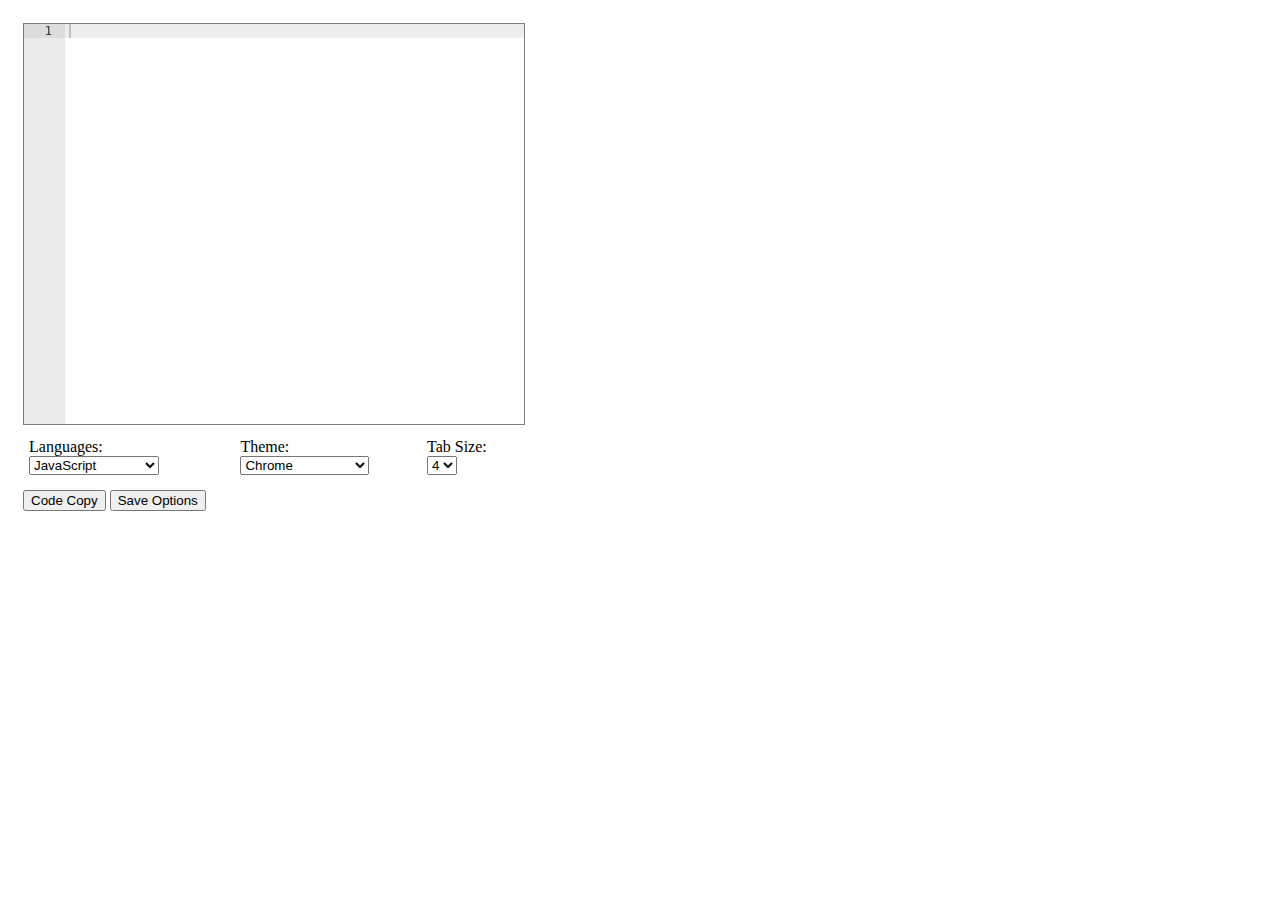
<file: code_paste.html>
<!DOCTYPE html>
<html lang="ja">
<head>
    <meta charset="UTF-8">
    <title>Title</title>
<!--    <link rel="stylesheet" type="text/css" href="css/normalize.css">-->
<!--    <link rel="stylesheet" type="text/css" href="css/skeleton.css">-->
    <link rel="stylesheet" type="text/css" href="code_paste.css">
</head>
<body>
    <div class="editor">
        <div id="editor"></div>
    </div>
    <div class="options">
        <div class="options__select">
            <label class="options__select__label" for="options__select-language__select">Languages: </label>
            <select id="options__select-language__select">
                <option value="apache_conf">Apache Conf</option>
                <option value="c_cpp">C and C++</option>
                <option value="clojure">Clojure</option>
                <option value="cobol">Cobol</option>
                <option value="coffee">CoffeeScript</option>
                <option value="csharp">C#</option>
                <option value="css">CSS</option>
                <option value="d">D</option>
                <option value="dart">Dart</option>
                <option value="diff">Diff</option>
                <option value="dockerfile">Dockerfile</option>
                <option value="ejs">EJS</option>
                <option value="elixir">Elixir</option>
                <option value="elm">Elm</option>
                <option value="erlang">Erlang</option>
                <option value="fortran">Fortran</option>
                <option value="gitignore">Gitignore</option>
                <option value="golang">Go</option>
                <option value="graphqlschema">GraphQL Schema</option>
                <option value="haskell">Haskell</option>
                <option value="html">HTML</option>
                <option value="java">Java</option>
                <option value="json">JSON</option>
                <option value="jsp">JSP</option>
                <option value="jsx">JSX</option>
                <option value="javascript" selected>JavaScript</option>
                <option value="kotlin">Kotlin</option>
                <option value="lisp">Lisp</option>
                <option value="markdown">Markdown</option>
                <option value="mysql">MySQL</option>
                <option value="nginx">Nginx</option>
                <option value="perl">Perl</option>
                <option value="php">PHP</option>
                <option value="pgsql">PostgreSQL</option>
                <option value="python">Python</option>
                <option value="ruby">Ruby</option>
                <option value="rust">Rust</option>
                <option value="sass">SASS</option>
                <option value="scala">Scala</option>
                <option value="scss">SCSS</option>
                <option value="sql">SQL</option>
                <option value="swift">Swift</option>
                <option value="terraform">Terraform</option>
                <option value="text">Text</option>
                <option value="typescript">TypeScript</option>
                <option value="yaml">YAML</option>
            </select>
        </div>
        <div class="options__select">
            <label class="options__select__label" for="options__select-theme__select">Theme: </label>
            <select id="options__select-theme__select">
                <optgroup label="Right">
                    <option value="chrome">Chrome</option>
                    <option value="dawn">Dawn</option>
                    <option value="eclipse">Eclipse</option>
                    <option value="github">GitHub</option>
                    <option value="solarized_light">Solarized Light</option>
                    <option value="tomorrow">Tomorrow</option>
                    <option value="xcode">XCode</option>
                    <option value="kuroir">Kuroir</option>
                </optgroup>
                <optgroup label="Dark">
                    <option value="dracula">Dracula</option>
                    <option value="cobalt">Cobalt</option>
                    <option value="gruvbox">Gruvbox</option>
                    <option value="gob">Green on Black</option>
                    <option value="idle_fingers">idle Fingers</option>
                    <option value="monokai">Monokai</option>
                    <option value="solarized_dark">Solarized Dark</option>
                    <option value="terminal">Terminal</option>
                </optgroup>
            </select>
        </div>
        <div class="options__select">
            <label class="options__select__label" for="options__tab-size__select">Tab Size: </label>
            <select id="options__tab-size__select">
                <option value="2">2</option>
                <option value="4" selected>4</option>
            </select>
        </div>
    </div>
    <div class="button-area">
        <button class="button-area__copy">Code Copy</button>
        <button class="button-area__save-options">Save Options</button>
    </div>
    <script src="js/src/ace.js"></script>
    <script src="code_paste.js"></script>
</body>
</html>
</file>
<file: code_paste.css>
body {
    width: 530px;
    height: 500px;
}

.editor {
    /* buttonとエディタが被ってしまうため、エディタの高さ分確保する。 */
    height: 400px;
    padding: 15px;
}

#editor {
    position: absolute;
    border: #7e7e7e 1px solid;
    width: 500px;
    height: 400px;
}

.options {
    padding: 0 15px;
    display: flex;
}

.options > .options__select {
    padding: 0 6px;
}

.button-area {
    padding: 15px 15px 0;
}
</file>
